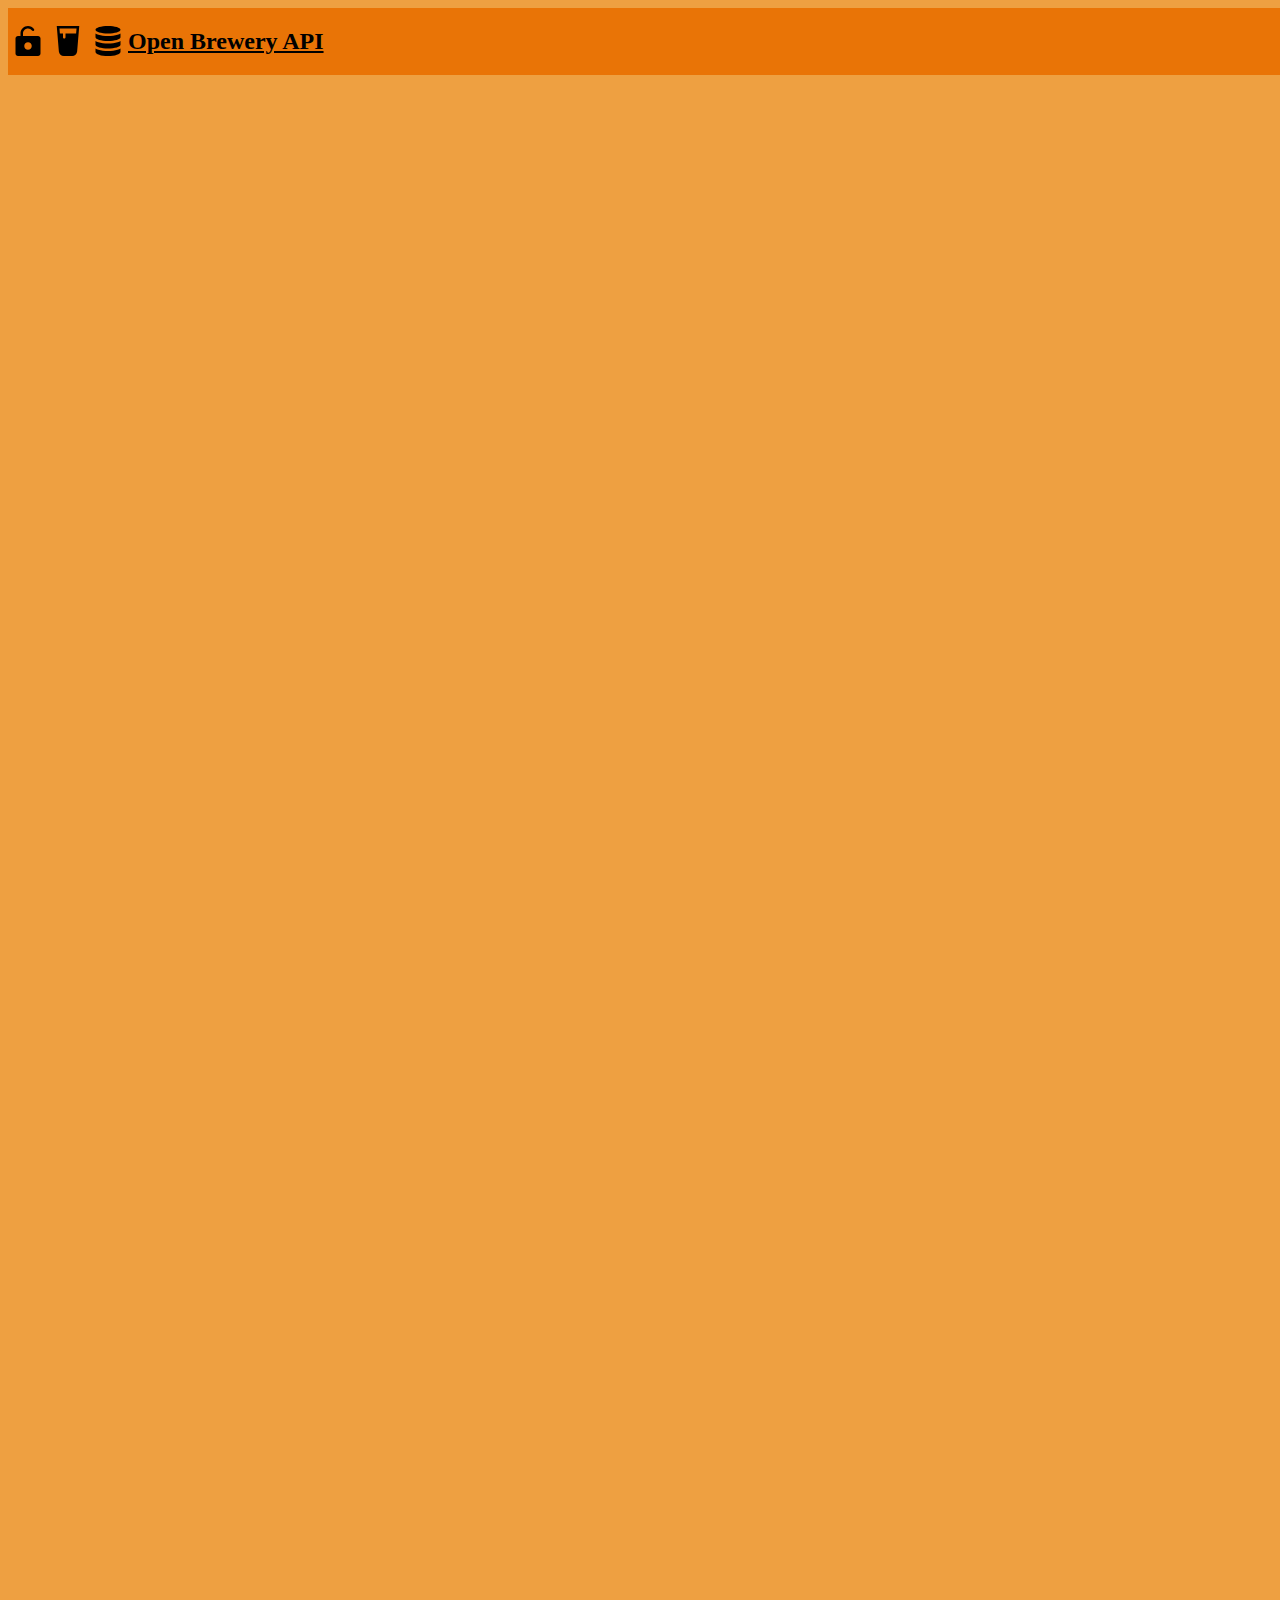
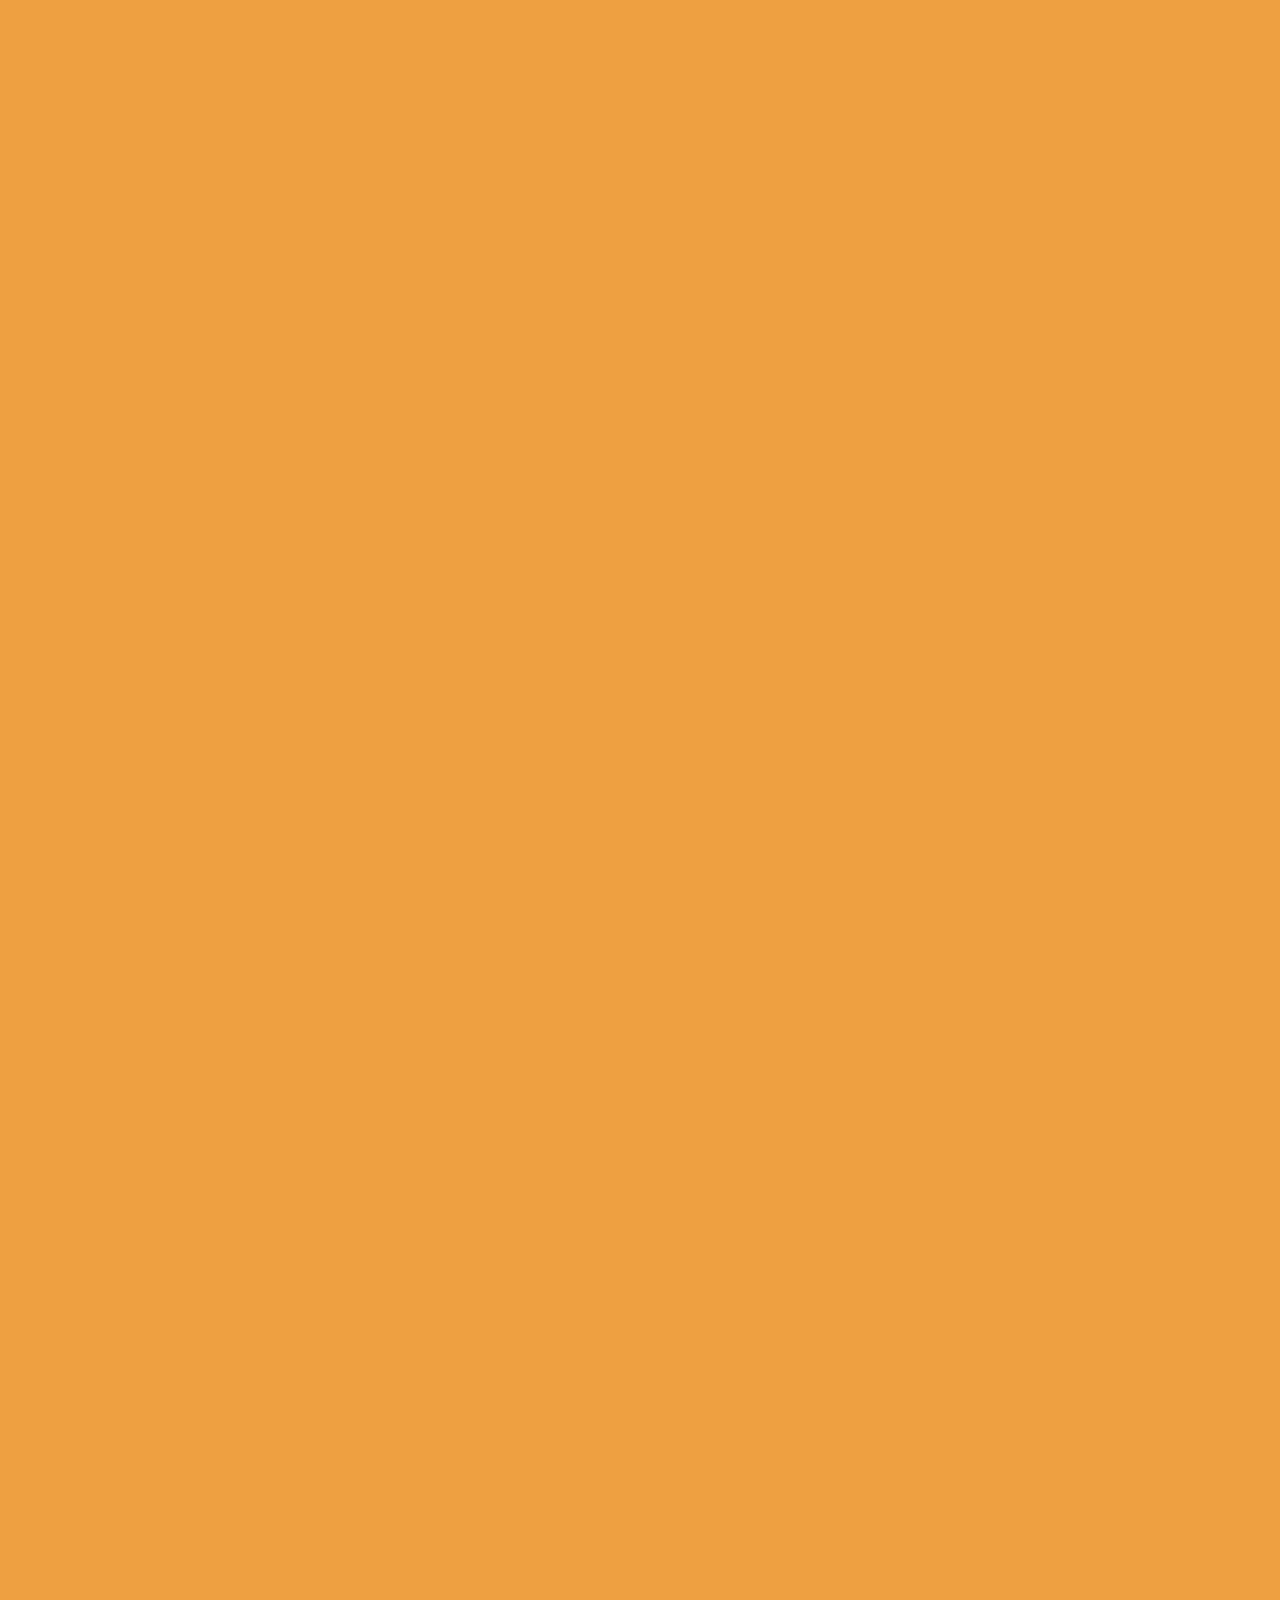
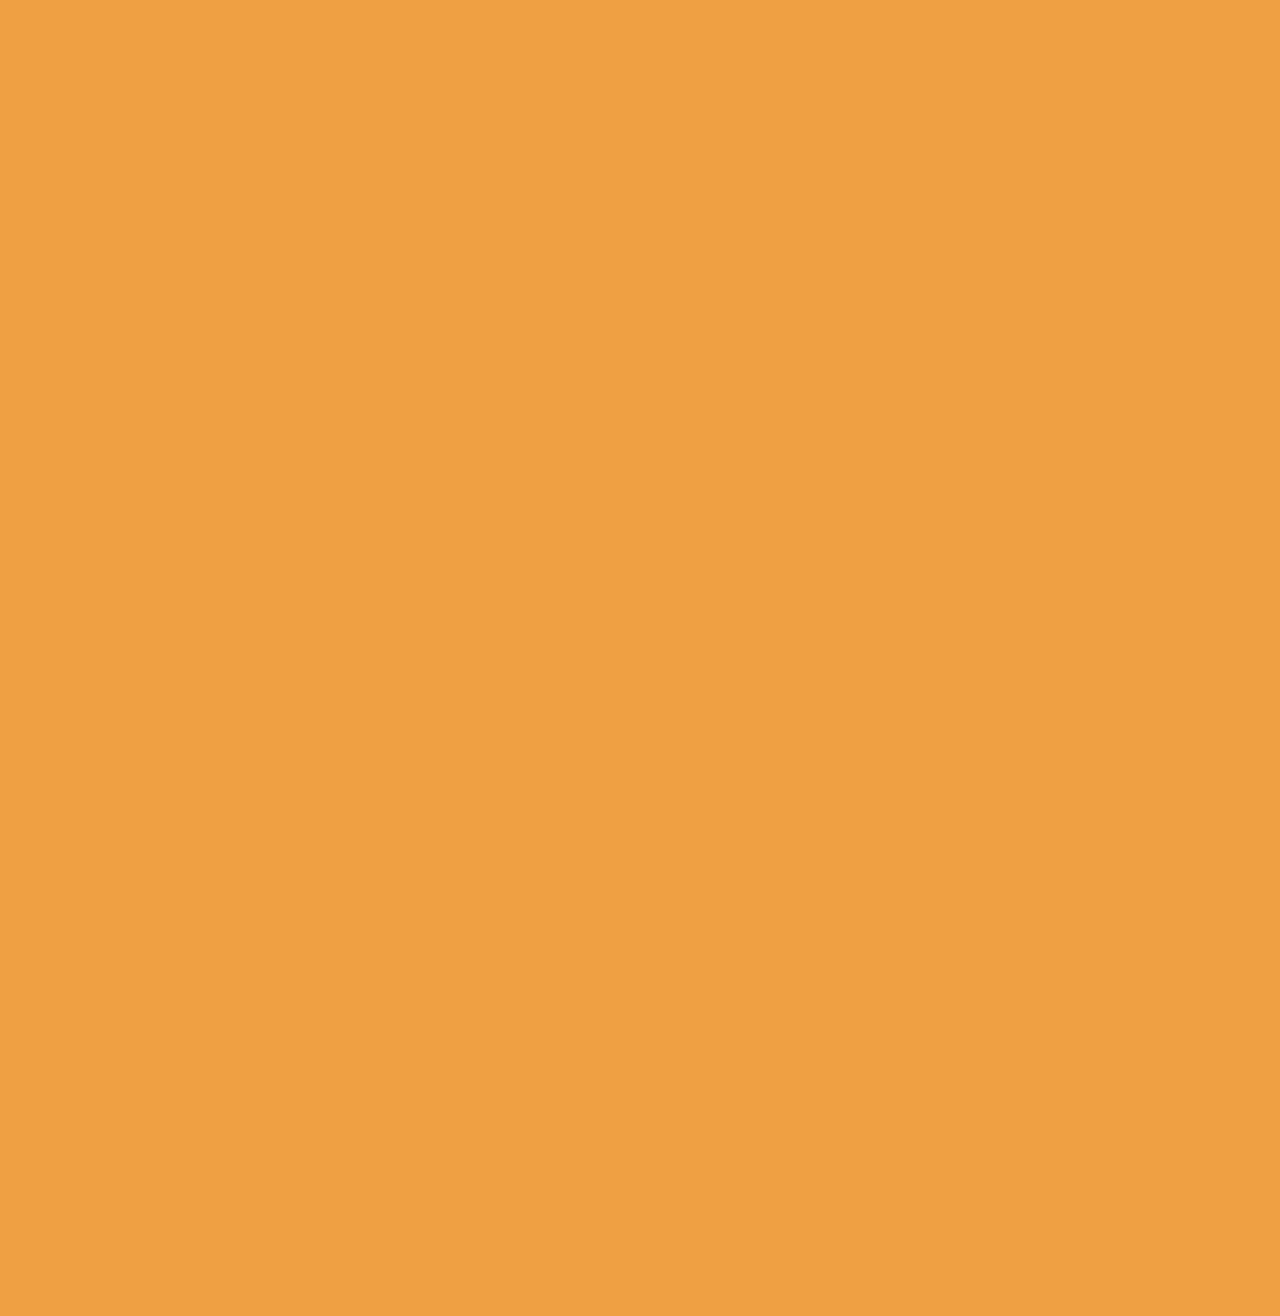
<file: index.html>
<!DOCTYPE html>
<html lang="en">

<head>
    <meta charset="UTF-8">
    <meta http-equiv="X-UA-Compatible" content="IE=edge">
    <meta name="viewport" content="width=s, initial-scale=1.0">
    <title>Document</title>
    <link rel="stylesheet" href="./brewery.css">
    <link href="https://cdn.jsdelivr.net/npm/bootstrap@5.0.2/dist/css/bootstrap.min.css" rel="stylesheet" integrity="sha384-EVSTQN3/azprG1Anm3QDgpJLIm9Nao0Yz1ztcQTwFspd3yD65VohhpuuCOmLASjC" crossorigin="anonymous">

</head>

<body class="body-contect">



    <div>

        <nav class="navbar ">
            <div class="container-fluid">
                <a class="navbar-brand custom-navbar" href="#">
                    <img class="img-responsive" src="[data-uri]"
                        width="40" height="30" alt="Open (lock)">
                    <img class="img-responsive" src="[data-uri]"
                        width="40" height="30" alt="Brewery">
                    <img class="img-responsive" src="[data-uri]"
                        width="40" height="30" alt="DB">
                    <h2> Open Brewery API</h2>

                </a>
            </div>
        </nav>


    </div>






</body>



<script src="https://cdn.jsdelivr.net/npm/bootstrap@5.0.2/dist/js/bootstrap.bundle.min.js " integrity="sha384-MrcW6ZMFYlzcLA8Nl+NtUVF0sA7MsXsP1UyJoMp4YLEuNSfAP+JcXn/tWtIaxVXM " crossorigin="anonymous "></script>
<script src="https://cdn.jsdelivr.net/npm/@popperjs/core@2.9.2/dist/umd/popper.min.js " integrity="sha384-IQsoLXl5PILFhosVNubq5LC7Qb9DXgDA9i+tQ8Zj3iwWAwPtgFTxbJ8NT4GN1R8p " crossorigin="anonymous "></script>
<script src="https://cdn.jsdelivr.net/npm/bootstrap@5.0.2/dist/js/bootstrap.min.js " integrity="sha384-cVKIPhGWiC2Al4u+LWgxfKTRIcfu0JTxR+EQDz/bgldoEyl4H0zUF0QKbrJ0EcQF " crossorigin="anonymous "></script>

<script src="script.js "></script>

</html>
</file>
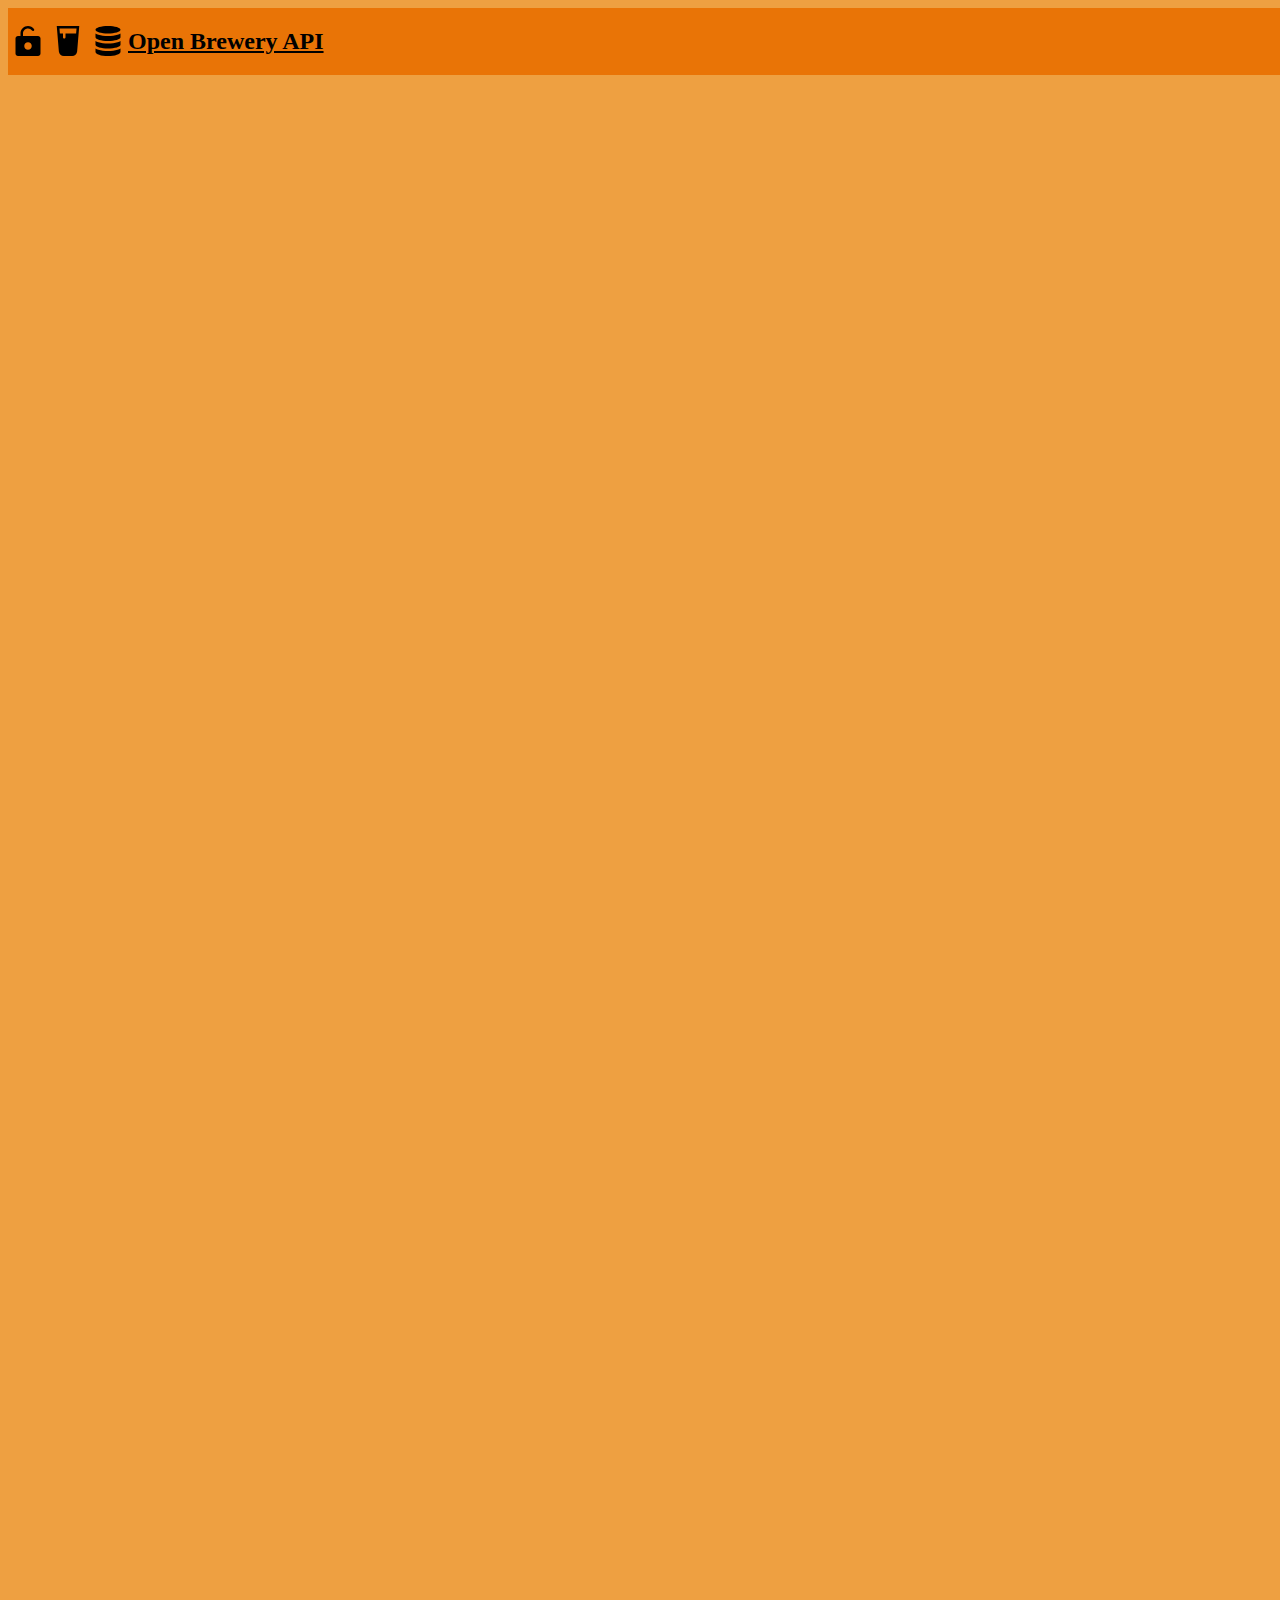
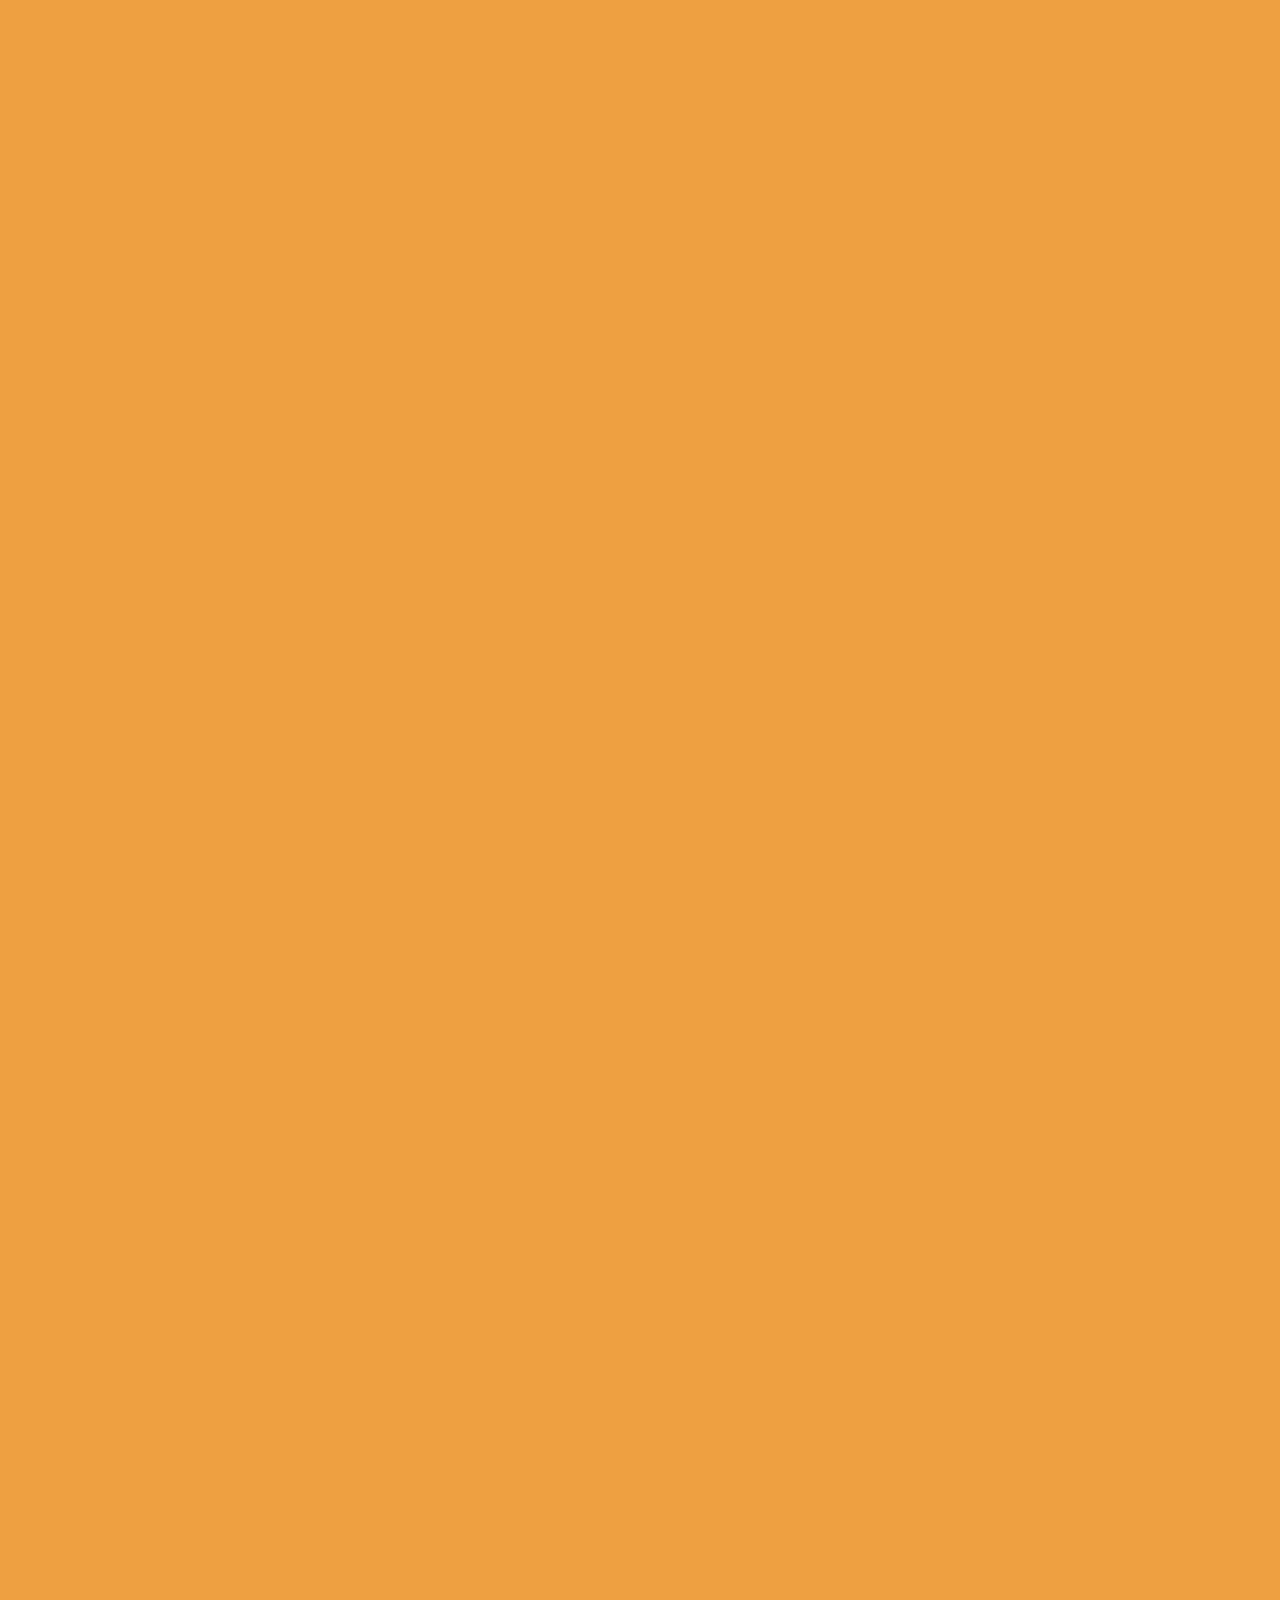
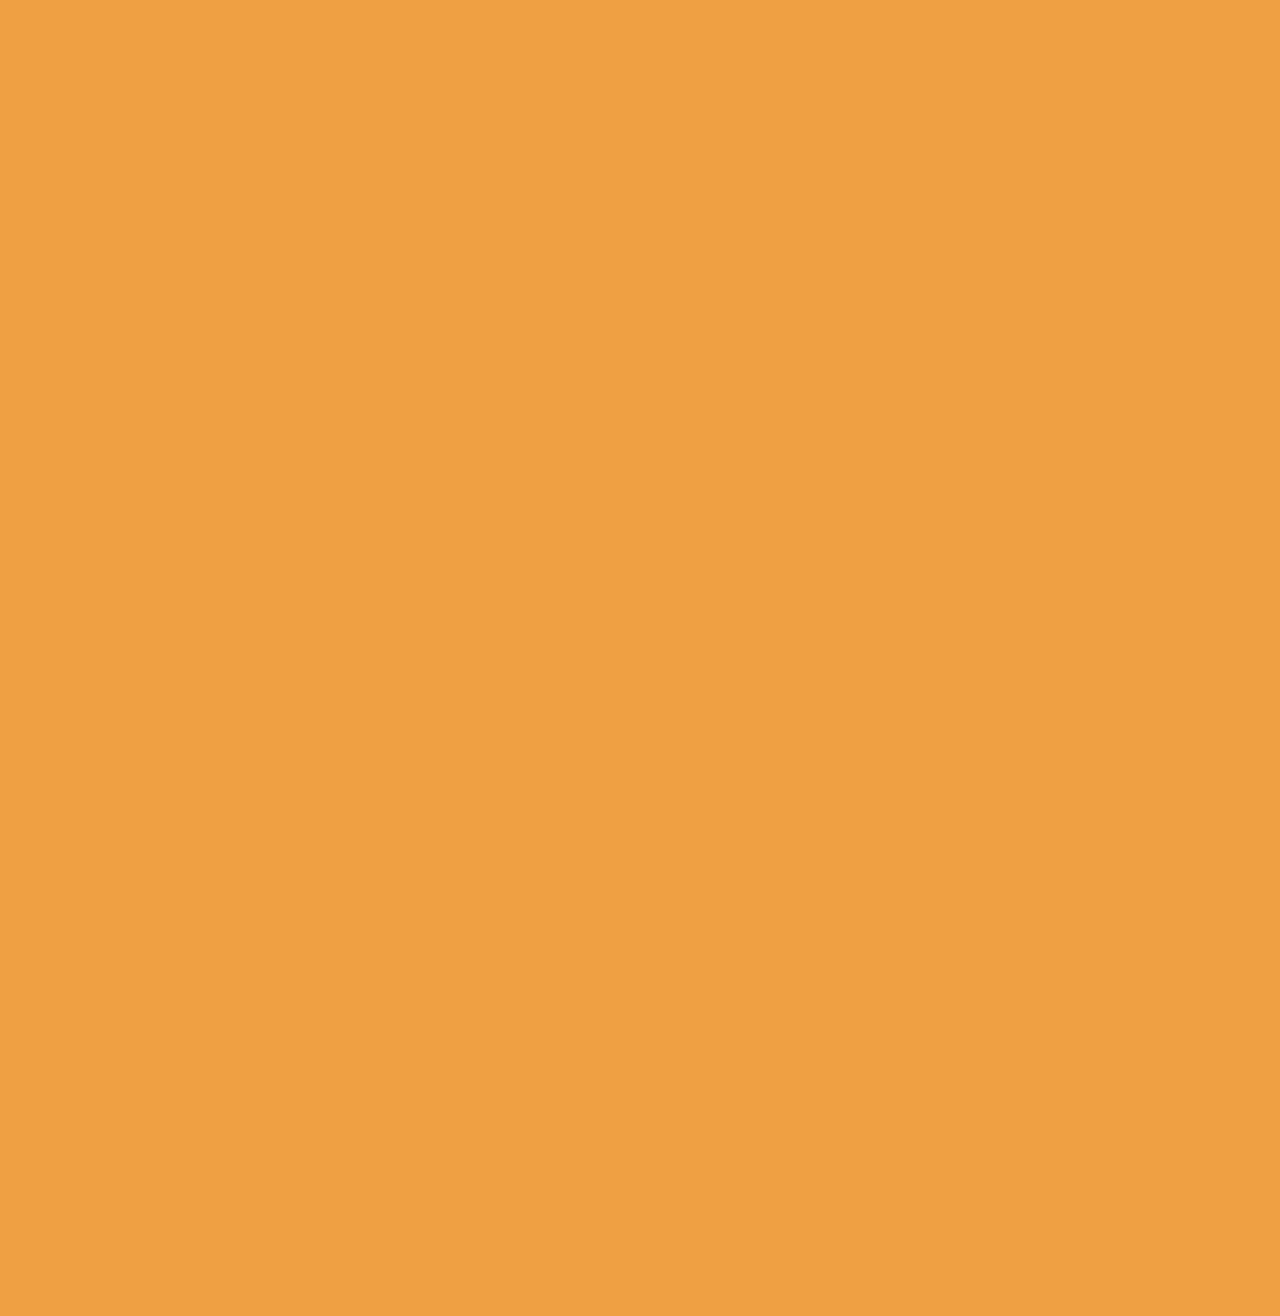
<file: Brewery.html>
<!DOCTYPE html>
<html lang="en">

<head>
    <meta charset="UTF-8">
    <meta http-equiv="X-UA-Compatible" content="IE=edge">
    <meta name="viewport" content="width=s, initial-scale=1.0">
    <title>Document</title>
    <link rel="stylesheet" href="./brewery.css">
    <link href="https://cdn.jsdelivr.net/npm/bootstrap@5.0.2/dist/css/bootstrap.min.css" rel="stylesheet" integrity="sha384-EVSTQN3/azprG1Anm3QDgpJLIm9Nao0Yz1ztcQTwFspd3yD65VohhpuuCOmLASjC" crossorigin="anonymous">

</head>

<body class="body-contect">



    <div>

        <nav class="navbar ">
            <div class="container-fluid">
                <a class="navbar-brand custom-navbar" href="#">
                    <img class="img-responsive" src="[data-uri]"
                        width="40" height="30" alt="Open (lock)">
                    <img class="img-responsive" src="[data-uri]"
                        width="40" height="30" alt="Brewery">
                    <img class="img-responsive" src="[data-uri]"
                        width="40" height="30" alt="DB">
                    <h2> Open Brewery API</h2>

                </a>
            </div>
        </nav>


    </div>






</body>



<script src="https://cdn.jsdelivr.net/npm/bootstrap@5.0.2/dist/js/bootstrap.bundle.min.js " integrity="sha384-MrcW6ZMFYlzcLA8Nl+NtUVF0sA7MsXsP1UyJoMp4YLEuNSfAP+JcXn/tWtIaxVXM " crossorigin="anonymous "></script>
<script src="https://cdn.jsdelivr.net/npm/@popperjs/core@2.9.2/dist/umd/popper.min.js " integrity="sha384-IQsoLXl5PILFhosVNubq5LC7Qb9DXgDA9i+tQ8Zj3iwWAwPtgFTxbJ8NT4GN1R8p " crossorigin="anonymous "></script>
<script src="https://cdn.jsdelivr.net/npm/bootstrap@5.0.2/dist/js/bootstrap.min.js " integrity="sha384-cVKIPhGWiC2Al4u+LWgxfKTRIcfu0JTxR+EQDz/bgldoEyl4H0zUF0QKbrJ0EcQF " crossorigin="anonymous "></script>

<script src="script.js "></script>

</html>
</file>
<file: brewery.css>
.navbar {
      background: #e97406;
  }
  
  .body-contect {
      background-color: rgb(238, 160, 65);
      /* background-image: url("https://encrypted-tbn0.gstatic.com/images?q=tbn:ANd9GcQ_Rey4_9r9pPL2SKItmhx4dK5HkDUl0lyzJg&usqp=CAU"); */
      width: 100%;
      height: 500vh;
  }
  
  .navbar-brand.custom-navbar {
      display: flex;
      align-items: center;
      color: black;
  }
  
  .body-contect h3 {
      text-align: center;
      padding: 10px 0;
  }
  
  .card-contect {
      background-color: black;
  }
  
  .card-header {
      background-color: black!important;
  }
</file>
